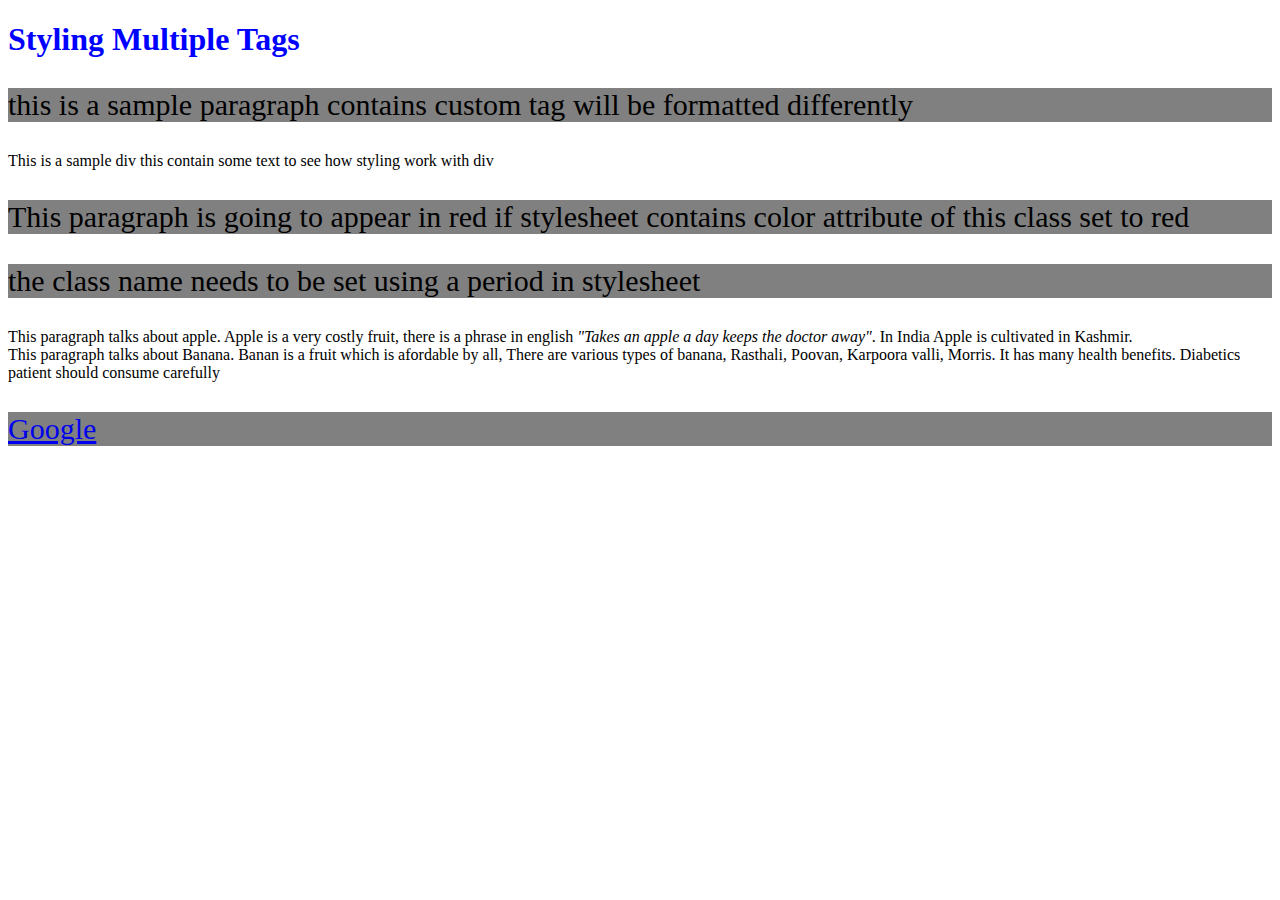
<file: Index.html>
<!DOCTYPE html>
<html>
	<head>
		<title>CSS for custom tags </title>
		<!-- <style type="text/css">
			h1,test {font-family: Calibri;
				  font-weight: bold;
				  color: blue;
				 } 
			p:first-letter {font-size:30px;
							}
			p > a {font-family:Arial;
				color : Black;
			  }
			div {border: 1px solid red;
				position: absolute;
				top:500px;
				left:300px;
				width:250px;
				}
			#Apple {border: 1px solid red;
				position: absolute;
				top:200px;
				left:300px;
				width:250px;
				background-color:grey;
				}
			#Orange {border: 1px solid blue;
				position: absolute;
				top:300px;
				left:300px;
				width:250px;
				background-color:grey;
				}
			.redtext {color:red;}
			.greentext{color:blue;}
		</style> -->		
		<link rel="stylesheet" type="text/css" href="s1.css" />
	</head>
	<body>
		<h1>Styling Multiple Tags </h1>
		<p>this is a sample paragraph contains <test> custom tag </test> will be formatted differently </p>
		<div>This is a sample div this contain some text to see how styling work with div </div>
		<p class="redtext">This paragraph is going to appear in red if stylesheet contains color attribute of this class set to red</p>
		<p class="greentext">the class name needs to be set using a period in stylesheet</p> 
		<div id="Apple">This paragraph talks about apple. Apple is a very costly fruit, there is a phrase in english <em>"Takes an apple a day keeps the doctor away"</em>. In India Apple is cultivated in Kashmir. </div>
		<div id="Orange">This paragraph talks about Banana. Banan is a fruit which is afordable by all, There are various types of banana, Rasthali, Poovan, Karpoora valli, Morris. It has many health benefits. Diabetics patient should consume carefully</div>
		<p><a href="http://google.com">Google</a></p>
	</body>
</html>
</file>
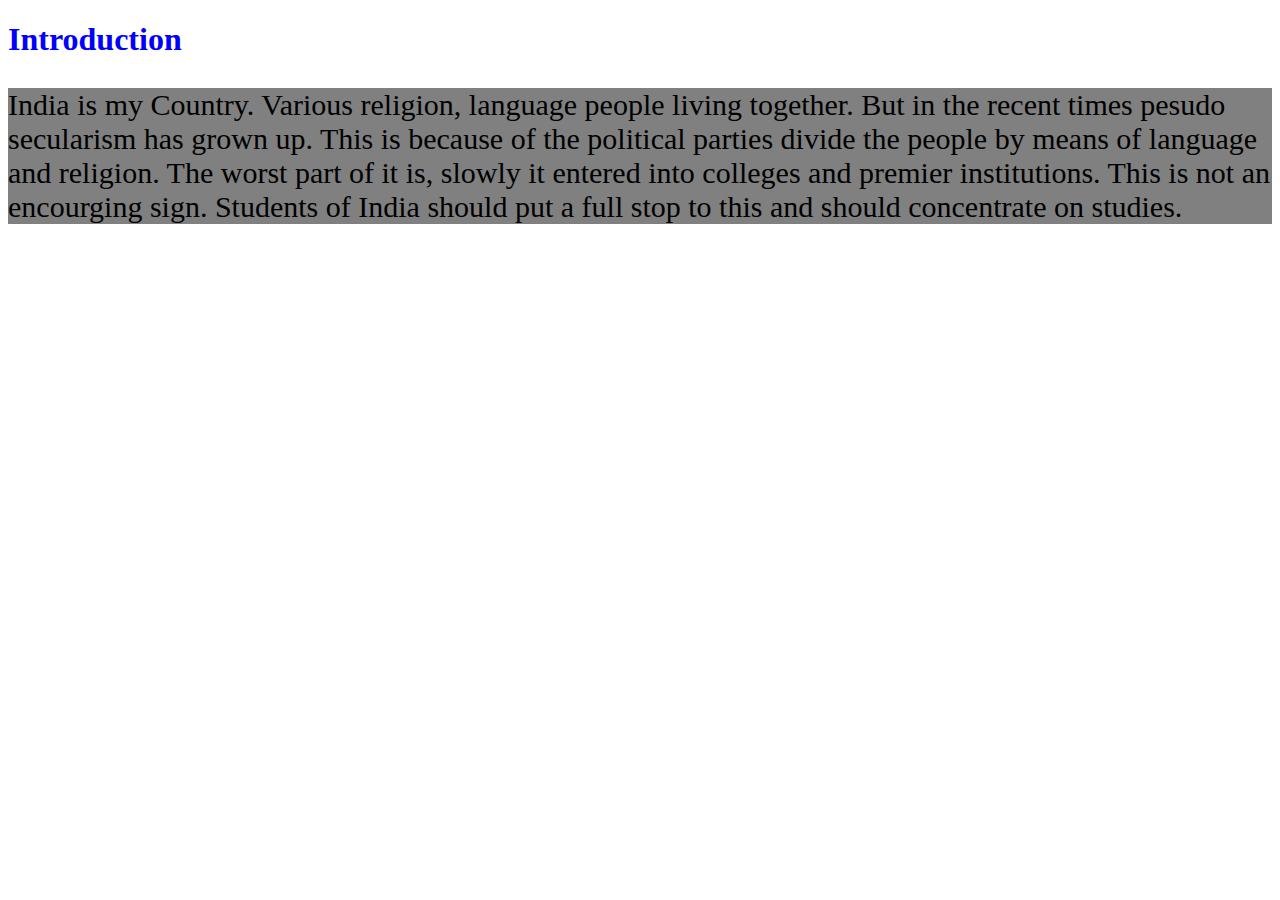
<file: Home.html>
<!DOCTYPE html>
<html>
<head>
	<title>External Style Sheet</title>
	<link rel="stylesheet" type="text/css" href="s1.css" />
</head>
<body>
	<h1>Introduction</h1>
	<p>India is my Country. Various religion, language people living together. But in the recent times pesudo secularism has grown up. This is because of the political parties divide the people by means of language and religion.
	The worst part of it is, slowly it entered into colleges and premier institutions. This is not an encourging sign. Students of India should put a full stop to this and should concentrate on studies.</p>
</body>
</html>
</file>
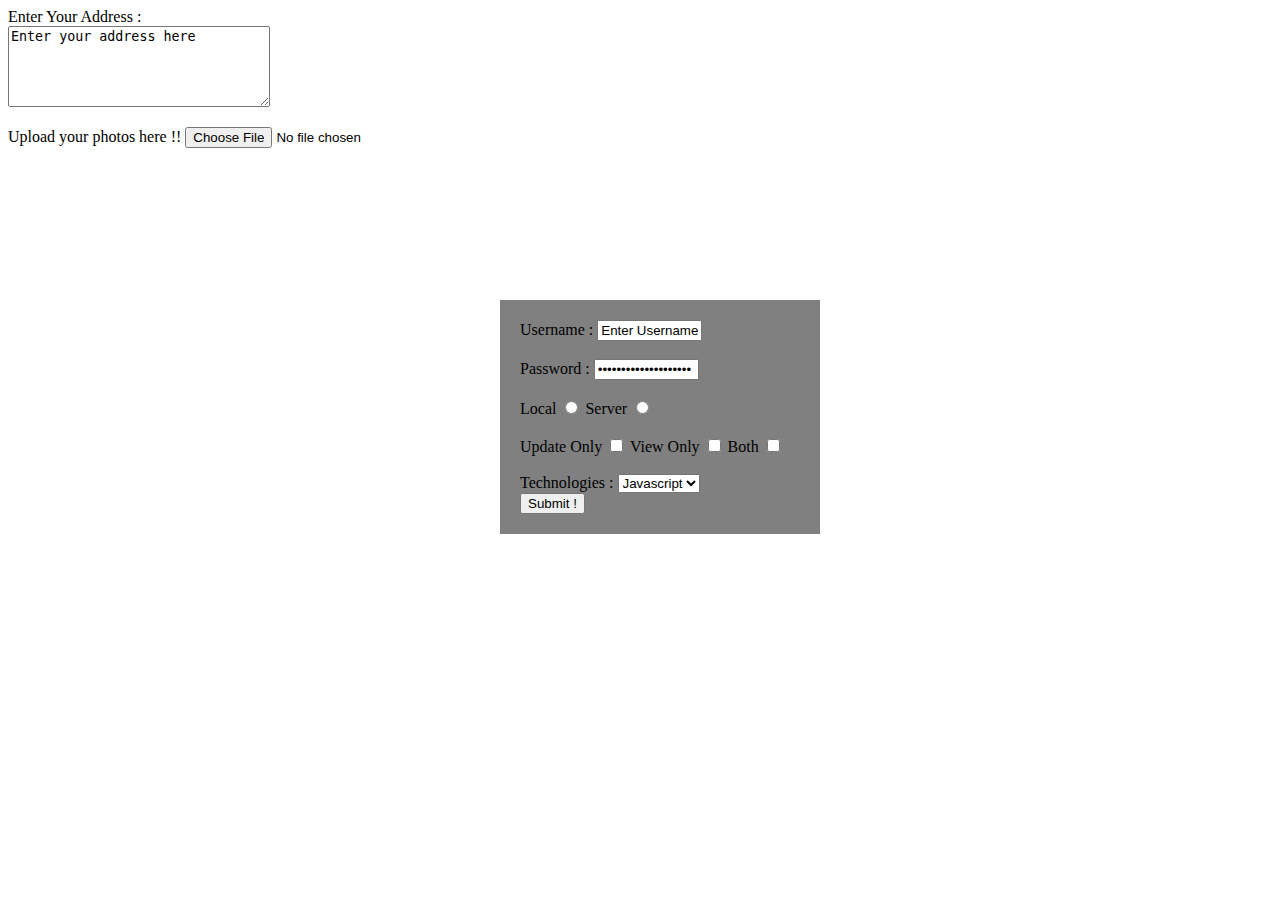
<file: Login.html>
<!DOCTYPE html>
<html>
	<head>
		<title>First Form </title>
		<style type="text/css">
			div {border:2x solid red;
				 padding:20px;
		 		 background-color:grey;
				 position:absolute;
				 top:300px;
				 left:500px;
				 width:280px;
				 height70px;
				}		
		</style>
	</head>
	<body>
		<form action="home.html" method="post">
			<div>
			Username : <input type="text" name="unme" size="10" maxlength="10" value="Enter Username here "	 /> <br /><br/>
			Password : <input type="password" name="pwd" size="10" maxlength="10" value="Enter Password here "	 /> <br /> <br/>
			Local <input type="radio" name="server" value="local">
			Server <input type="radio" name="server" value="server"> <br /> <br />
			Update Only <input type="checkbox" value="uonly">
			View Only <input type="checkbox" value="vonly">
			Both  <input type="checkbox" value="both">
			<br/><br/>
			Technologies : 
			<select name="tech">
				<option value="js">Javascript</option>
				<option value="json">json</option>
				<option value="jq">jquery</option>
				<option value="h5">HTML5</option>
				<option value="c3">CSS3</option>
				<option value="py">python</option>
				<option value="c">C#</option>
				<option value="api">APIS</option>
			</select>			   
			<br />
			<input type="submit" value="Submit !">
			</div>
			Enter Your Address : <br />
			<textarea name="adr" rows="5" cols="30">Enter your address here
			</textarea>
			<p> Upload your photos here !!  
			<input type="file" name"pic">
			</p>
		</form>
	</body>
</html>
</file>
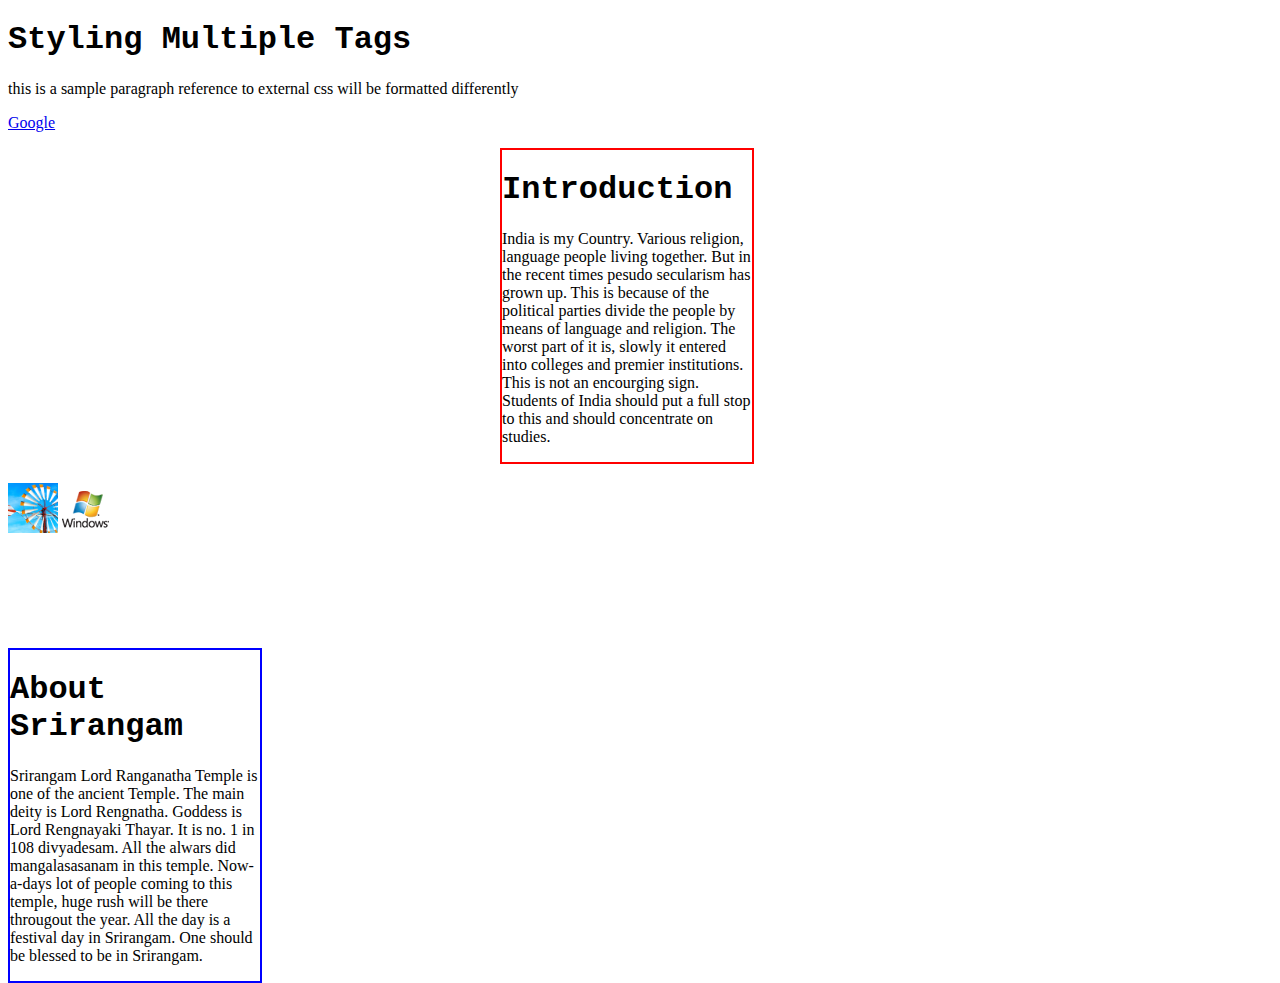
<file: One.html>
<!DOCTYPE html>
<html>
	<head>
		<title>CSS for custom tags </title>
			<style type="text/css">
			h1 {font-family: Courier;
				}
			#country {border: 2px solid red;
					  position :absolute; 
					  <!-- position accpets three values absolute,relative and fixed. Fixed will stay on screen even if you scroll down. Relative is xx pixel from the previous position -->
					  top: 800px;
					  left:500px;
					  width:250px;
					  left:100 px;
					}
			#temple {border: 2px solid blue;
					  position :relative;
					  left :500 px;
					  top: 500px;
					  width:250px;
					  left:120 px;
					}
			img {max-width:50px;
				max-head:50px;
				}	
		</style>
	</head>
	<body>
		<h1>Styling Multiple Tags </h1>
		<p>this is a sample paragraph reference to external css  will be formatted differently </p>
		<p><a href="http://google.com">Google</a></p>
		<div id="country">
		<h1>Introduction</h1>
		<p>India is my Country. Various religion, language people living together. But in the recent times pesudo secularism has grown up. This is because of the political parties divide the people by means of language and religion.
		The worst part of it is, slowly it entered into colleges and premier institutions. This is not an encourging sign. Students of India should put a full stop to this and should concentrate on studies.</p>
		</div>
		<div id="temple">
		<h1>About Srirangam</h1>
		<p>Srirangam Lord Ranganatha Temple is one of the ancient Temple. The main deity is Lord Rengnatha. Goddess is Lord Rengnayaki Thayar. It is no. 1 in 108 divyadesam. All the alwars did mangalasasanam in this temple. 
		Now-a-days lot of people coming to this temple, huge rush will be there througout the year. All the day is a festival day in Srirangam. One should be blessed to be in Srirangam.</p>
		</div>
		<img src="img/one.bmp">
		<img src="img/logo.png">
	</body>
</html>
</file>
<file: s1.css>
h1 {color:blue}
p  {background-color:grey;
	font-family:calibri;
	font-size:30px;
	line-spacing:2px;
	}
</file>
